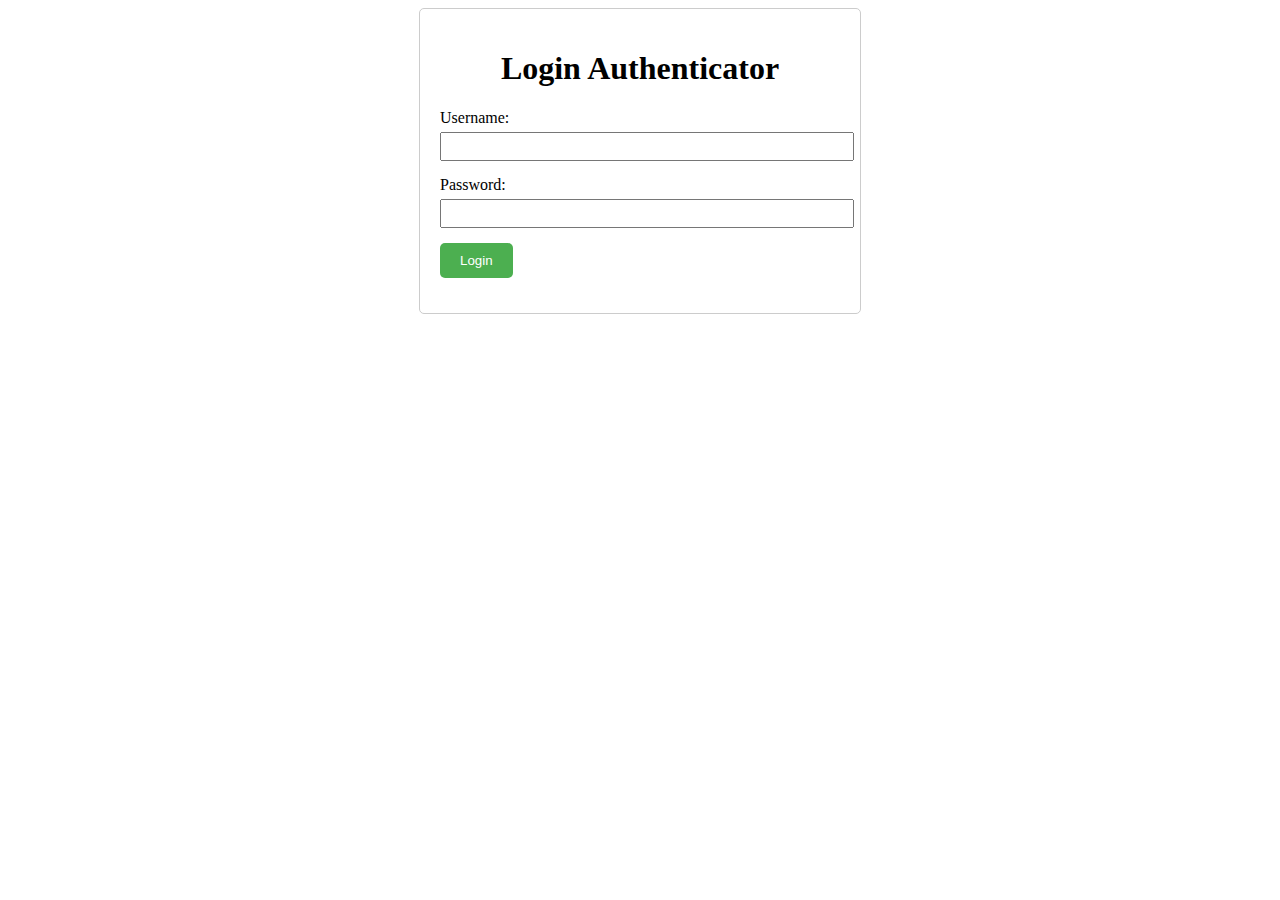
<file: Build and launch a login authenticator/index.html>
<!DOCTYPE html>
<html>
<head>
  <title>Login Authenticator</title>
  <link rel="stylesheet" type="text/css" href="styles.css">
</head>
<body>
  <div class="container">
    <h1>Login Authenticator</h1>
    <form id="loginForm">
      <div class="form-group">
        <label for="username">Username:</label>
        <input type="text" id="username" name="username" required>
      </div>
      <div class="form-group">
        <label for="password">Password:</label>
        <input type="password" id="password" name="password" required>
      </div>
      <div class="form-group">
        <button type="submit">Login</button>
      </div>
    </form>
    <div id="message"></div>
  </div>

  <script src="app.js"></script>
</body>
</html>
</file>
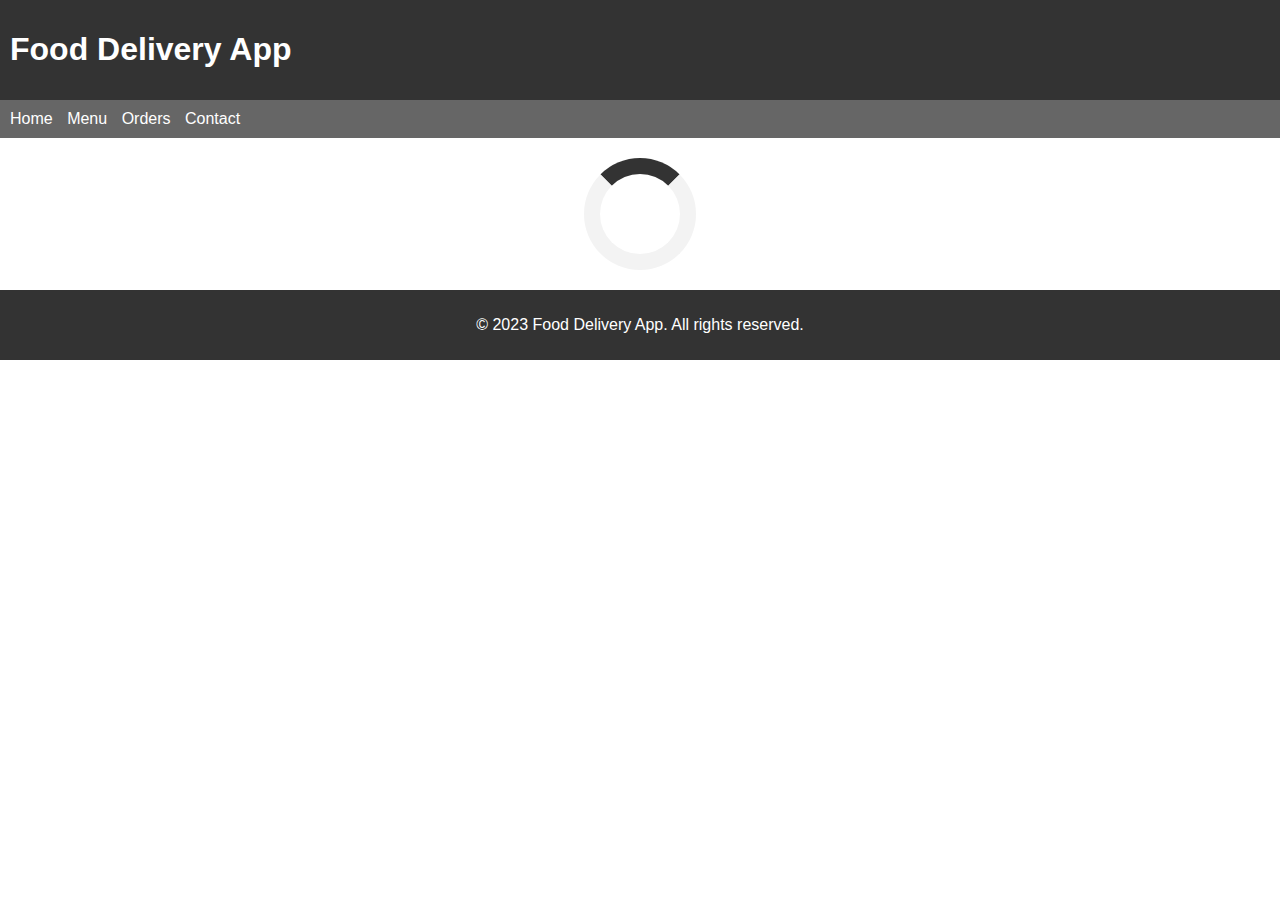
<file: food delivery app/index.html>
<!DOCTYPE html>
<html>
<head>
  <title>Food Delivery App</title>
  <link rel="stylesheet" type="text/css" href="styles.css">
</head>
<body>
  <header>
    <h1>Food Delivery App</h1>
  </header>
  
  <nav>
    <ul>
      <li><a href="#">Home</a></li>
      <li><a href="#">Menu</a></li>
      <li><a href="#">Orders</a></li>
      <li><a href="#">Contact</a></li>
    </ul>
  </nav>
  
  <section id="content">
    <!-- Content goes here -->
  </section>
  
  <footer>
    <p>&copy; 2023 Food Delivery App. All rights reserved.</p>
  </footer>

  <script src="app.js"></script>
</body>
</html>
</file>
<file: Build and launch a login authenticator/styles.css>
.container {
  max-width: 400px;
  margin: 0 auto;
  padding: 20px;
  border: 1px solid #ccc;
  border-radius: 5px;
}

h1 {
  text-align: center;
}

.form-group {
  margin-bottom: 15px;
}

label {
  display: block;
  margin-bottom: 5px;
}

input[type="text"],
input[type="password"] {
  width: 100%;
  padding: 5px;
}

button {
  padding: 10px 20px;
  background-color: #4CAF50;
  color: #fff;
  border: none;
  border-radius: 5px;
  cursor: pointer;
}

#message {
  margin-top: 15px;
  text-align: center;
  font-weight: bold;
}
</file>
<file: food delivery app/styles.css>
body {
  font-family: Arial, sans-serif;
  margin: 0;
  padding: 0;
}

header {
  background-color: #333;
  color: #fff;
  padding: 10px;
}

nav {
  background-color: #666;
  padding: 10px;
}

nav ul {
  list-style-type: none;
  padding: 0;
  margin: 0;
}

nav ul li {
  display: inline;
  margin-right: 10px;
}

nav ul li a {
  color: #fff;
  text-decoration: none;
}

#content {
  padding: 20px;
}

footer {
  background-color: #333;
  color: #fff;
  padding: 10px;
  text-align: center;
}

.spinner {
  border: 16px solid #f3f3f3;
  border-top: 16px solid #333;
  border-radius: 50%;
  width: 80px;
  height: 80px;
  animation: spin 2s linear infinite;
  margin: 0 auto;
}

@keyframes spin {
  0% { transform: rotate(0deg); }
  100% { transform: rotate(360deg); }
}
</file>
